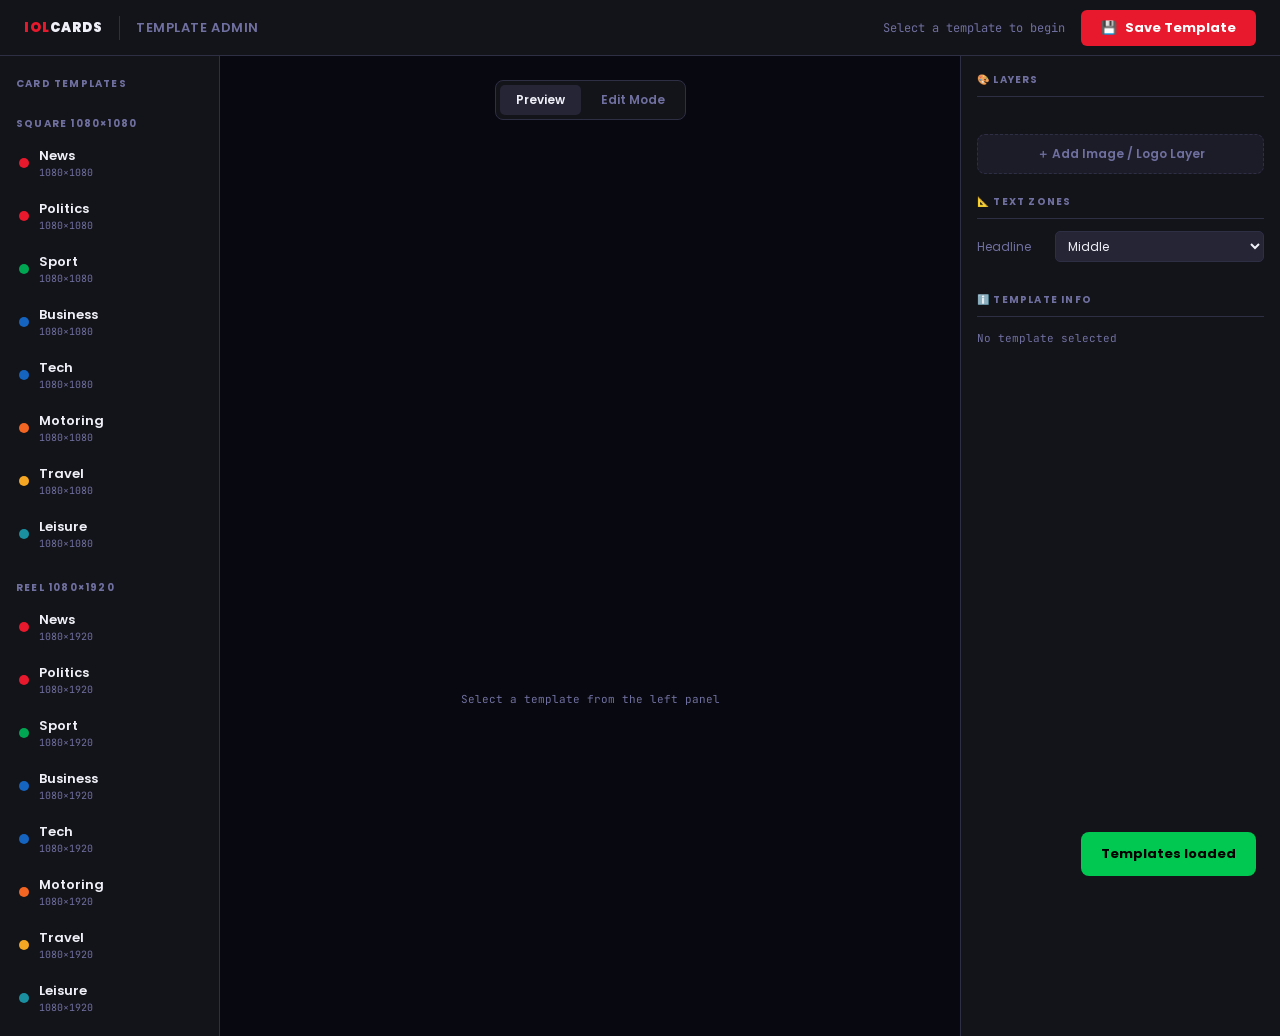
<file: admin.html>
<!DOCTYPE html>
<html lang="en">
<head>
<meta charset="UTF-8">
<meta name="viewport" content="width=device-width, initial-scale=1.0">
<title>IOL Cards · Template Admin</title>
<link href="https://fonts.googleapis.com/css2?family=Poppins:wght@400;600;700;900&family=JetBrains+Mono:wght@400;600&display=swap" rel="stylesheet">
<style>
  :root {
    --bg: #0a0a0c;
    --surface: #13131a;
    --surface2: #1c1c28;
    --surface3: #252535;
    --border: #2e2e45;
    --accent: #e8192c;
    --accent2: #ff4d5e;
    --text: #f0f0f8;
    --muted: #7070a0;
    --green: #00c851;
    --blue: #2979ff;
  }

  * { box-sizing: border-box; margin: 0; padding: 0; }

  body {
    background: var(--bg);
    color: var(--text);
    font-family: 'Poppins', sans-serif;
    min-height: 100vh;
    display: flex;
    flex-direction: column;
  }

  /* ── HEADER ── */
  header {
    background: var(--surface);
    border-bottom: 1px solid var(--border);
    padding: 0 24px;
    height: 56px;
    display: flex;
    align-items: center;
    gap: 16px;
    position: sticky;
    top: 0;
    z-index: 100;
  }
  header .logo {
    font-size: 13px;
    font-weight: 900;
    letter-spacing: 0.08em;
    color: var(--accent);
    text-transform: uppercase;
  }
  header .logo span { color: var(--text); }
  header .sep { width: 1px; height: 24px; background: var(--border); }
  header h1 { font-size: 13px; font-weight: 600; color: var(--muted); letter-spacing: 0.04em; text-transform: uppercase; }
  header .spacer { flex: 1; }
  header .save-btn {
    background: var(--accent);
    color: #fff;
    border: none;
    padding: 8px 20px;
    border-radius: 6px;
    font-family: 'Poppins', sans-serif;
    font-size: 13px;
    font-weight: 700;
    cursor: pointer;
    display: flex;
    align-items: center;
    gap: 8px;
    transition: background 0.15s;
  }
  header .save-btn:hover { background: var(--accent2); }
  header .save-btn.saved { background: var(--green); }
  header .status {
    font-size: 12px;
    color: var(--muted);
    font-family: 'JetBrains Mono', monospace;
  }

  /* ── LAYOUT ── */
  .layout {
    display: grid;
    grid-template-columns: 220px 1fr 320px;
    flex: 1;
    min-height: 0;
  }

  /* ── LEFT: TEMPLATE LIST ── */
  .tmpl-list {
    background: var(--surface);
    border-right: 1px solid var(--border);
    overflow-y: auto;
    padding: 12px 0;
  }
  .tmpl-list h2 {
    font-size: 10px;
    font-weight: 700;
    letter-spacing: 0.12em;
    color: var(--muted);
    text-transform: uppercase;
    padding: 8px 16px 4px;
  }
  .tmpl-item {
    display: flex;
    align-items: center;
    gap: 10px;
    padding: 10px 16px;
    cursor: pointer;
    border-left: 3px solid transparent;
    transition: all 0.12s;
  }
  .tmpl-item:hover { background: var(--surface2); }
  .tmpl-item.active {
    background: var(--surface2);
    border-left-color: var(--accent);
  }
  .tmpl-dot {
    width: 10px; height: 10px;
    border-radius: 50%;
    flex-shrink: 0;
  }
  .tmpl-item .tmpl-name {
    font-size: 13px;
    font-weight: 600;
  }
  .tmpl-item .tmpl-type {
    font-size: 10px;
    color: var(--muted);
    font-family: 'JetBrains Mono', monospace;
  }

  /* ── CENTRE: CANVAS PREVIEW ── */
  .canvas-area {
    display: flex;
    flex-direction: column;
    align-items: center;
    justify-content: flex-start;
    padding: 24px;
    gap: 16px;
    overflow-y: auto;
    background: #080810;
  }
  .canvas-tabs {
    display: flex;
    gap: 4px;
    background: var(--surface);
    border-radius: 8px;
    padding: 4px;
    border: 1px solid var(--border);
  }
  .canvas-tabs button {
    background: none;
    border: none;
    color: var(--muted);
    font-family: 'Poppins', sans-serif;
    font-size: 12px;
    font-weight: 600;
    padding: 6px 16px;
    border-radius: 5px;
    cursor: pointer;
    transition: all 0.12s;
  }
  .canvas-tabs button.active {
    background: var(--surface3);
    color: var(--text);
  }
  .canvas-wrap {
    position: relative;
    cursor: crosshair;
  }
  .canvas-wrap canvas {
    border-radius: 4px;
    display: block;
  }
  /* Draggable element overlays */
  .overlay-handle {
    position: absolute;
    border: 2px dashed rgba(255,255,255,0.5);
    border-radius: 4px;
    cursor: move;
    background: transparent;
    transition: border-color 0.12s;
  }
  .overlay-handle:hover { border-color: #fff; }
  .overlay-handle.selected { border-color: var(--accent); }
  .overlay-handle .resize-br {
    position: absolute;
    bottom: -5px; right: -5px;
    width: 10px; height: 10px;
    background: var(--accent);
    border-radius: 2px;
    cursor: se-resize;
  }
  .canvas-hint {
    font-size: 11px;
    color: var(--muted);
    text-align: center;
    font-family: 'JetBrains Mono', monospace;
  }

  /* ── RIGHT: CONTROLS ── */
  .controls {
    background: var(--surface);
    border-left: 1px solid var(--border);
    overflow-y: auto;
    padding: 16px;
    display: flex;
    flex-direction: column;
    gap: 20px;
  }
  .ctrl-section h3 {
    font-size: 10px;
    font-weight: 700;
    letter-spacing: 0.12em;
    text-transform: uppercase;
    color: var(--muted);
    margin-bottom: 12px;
    padding-bottom: 8px;
    border-bottom: 1px solid var(--border);
  }
  .ctrl-row {
    display: flex;
    align-items: center;
    justify-content: space-between;
    margin-bottom: 10px;
    gap: 8px;
  }
  .ctrl-row label {
    font-size: 12px;
    color: var(--muted);
    white-space: nowrap;
    min-width: 70px;
  }
  .ctrl-row input[type=range] {
    flex: 1;
    accent-color: var(--accent);
    height: 4px;
  }
  .ctrl-row .val {
    font-size: 11px;
    color: var(--text);
    font-family: 'JetBrains Mono', monospace;
    min-width: 42px;
    text-align: right;
  }
  .ctrl-row input[type=number] {
    width: 72px;
    background: var(--surface3);
    border: 1px solid var(--border);
    border-radius: 5px;
    color: var(--text);
    font-family: 'JetBrains Mono', monospace;
    font-size: 12px;
    padding: 5px 8px;
    text-align: right;
  }

  /* Logo slots */
  .logo-slots { display: flex; flex-direction: column; gap: 8px; }
  .logo-slot {
    background: var(--surface2);
    border: 1px solid var(--border);
    border-radius: 8px;
    padding: 10px 12px;
    display: flex;
    align-items: center;
    gap: 12px;
    cursor: pointer;
    transition: border-color 0.12s;
    position: relative;
  }
  .logo-slot:hover { border-color: var(--accent); }
  .logo-slot.has-logo { border-color: var(--green); }
  .logo-slot-preview {
    width: 48px; height: 36px;
    border-radius: 4px;
    background: var(--surface3);
    display: flex;
    align-items: center;
    justify-content: center;
    overflow: hidden;
    flex-shrink: 0;
  }
  .logo-slot-preview img {
    max-width: 100%; max-height: 100%;
    object-fit: contain;
  }
  .logo-slot-info { flex: 1; min-width: 0; }
  .logo-slot-info .slot-name { font-size: 12px; font-weight: 600; }
  .logo-slot-info .slot-file {
    font-size: 10px;
    color: var(--muted);
    font-family: 'JetBrains Mono', monospace;
    white-space: nowrap;
    overflow: hidden;
    text-overflow: ellipsis;
  }
  .logo-slot-del {
    background: none;
    border: none;
    color: var(--muted);
    cursor: pointer;
    font-size: 16px;
    padding: 2px 4px;
  }
  .logo-slot-del:hover { color: var(--accent); }
  .upload-input { display: none; }

  /* Add layer button */
  .add-layer-btn {
    width: 100%;
    background: var(--surface2);
    border: 1px dashed var(--border);
    color: var(--muted);
    font-family: 'Poppins', sans-serif;
    font-size: 12px;
    font-weight: 600;
    padding: 10px;
    border-radius: 8px;
    cursor: pointer;
    transition: all 0.12s;
    display: flex;
    align-items: center;
    justify-content: center;
    gap: 6px;
  }
  .add-layer-btn:hover { border-color: var(--accent); color: var(--accent); background: var(--surface3); }

  /* Layer list */
  .layer-list { display: flex; flex-direction: column; gap: 4px; }
  .layer-item {
    background: var(--surface2);
    border: 1px solid var(--border);
    border-radius: 6px;
    padding: 8px 10px;
    display: flex;
    align-items: center;
    gap: 8px;
    cursor: pointer;
    transition: border-color 0.12s;
  }
  .layer-item:hover { border-color: var(--accent); }
  .layer-item.selected { border-color: var(--accent); background: var(--surface3); }
  .layer-icon { font-size: 16px; flex-shrink: 0; }
  .layer-info { flex: 1; min-width: 0; }
  .layer-info .lname { font-size: 12px; font-weight: 600; }
  .layer-info .lpos {
    font-size: 10px;
    color: var(--muted);
    font-family: 'JetBrains Mono', monospace;
  }
  .layer-vis {
    background: none;
    border: none;
    color: var(--muted);
    cursor: pointer;
    font-size: 14px;
    padding: 2px;
  }
  .layer-del {
    background: none;
    border: none;
    color: var(--muted);
    cursor: pointer;
    font-size: 14px;
    padding: 2px;
  }
  .layer-del:hover { color: var(--accent); }

  /* Selected layer controls */
  .selected-layer-controls {
    background: var(--surface2);
    border: 1px solid var(--border);
    border-radius: 8px;
    padding: 12px;
    display: none;
  }
  .selected-layer-controls.visible { display: block; }

  /* Toast */
  .toast {
    position: fixed;
    bottom: 24px;
    right: 24px;
    background: var(--green);
    color: #000;
    font-size: 13px;
    font-weight: 700;
    padding: 12px 20px;
    border-radius: 8px;
    transform: translateY(80px);
    transition: transform 0.3s cubic-bezier(0.34,1.56,0.64,1);
    z-index: 999;
  }
  .toast.show { transform: translateY(0); }
  .toast.error { background: var(--accent); color: #fff; }

  /* Scrollbar */
  ::-webkit-scrollbar { width: 4px; }
  ::-webkit-scrollbar-track { background: transparent; }
  ::-webkit-scrollbar-thumb { background: var(--border); border-radius: 2px; }
</style>
</head>
<body>

<header>
  <div class="logo">IOL<span>Cards</span></div>
  <div class="sep"></div>
  <h1>Template Admin</h1>
  <div class="spacer"></div>
  <span class="status" id="status-text">Select a template to begin</span>
  <button class="save-btn" id="save-btn" onclick="saveTemplate()">
    <span>💾</span> Save Template
  </button>
</header>

<div class="layout">

  <!-- LEFT: Template list -->
  <nav class="tmpl-list">
    <h2>Card Templates</h2>
    <h2 style="margin-top:12px">Square 1080×1080</h2>
    <div id="sq-list"></div>
    <h2 style="margin-top:12px">Reel 1080×1920</h2>
    <div id="reel-list"></div>
  </nav>

  <!-- CENTRE: Canvas preview -->
  <div class="canvas-area">
    <div class="canvas-tabs">
      <button class="active" onclick="setView('preview')">Preview</button>
      <button onclick="setView('edit')">Edit Mode</button>
    </div>
    <div class="canvas-wrap" id="canvas-wrap">
      <canvas id="preview-canvas" width="540" height="540"></canvas>
    </div>
    <p class="canvas-hint" id="canvas-hint">Select a template from the left panel</p>
  </div>

  <!-- RIGHT: Controls -->
  <aside class="controls">

    <div class="ctrl-section">
      <h3>🎨 Layers</h3>
      <div class="layer-list" id="layer-list"></div>
      <br>
      <button class="add-layer-btn" onclick="addImageLayer()">
        ＋ Add Image / Logo Layer
      </button>
    </div>

    <div class="ctrl-section" id="selected-layer-section" style="display:none">
      <h3>✏️ Selected Layer</h3>
      <div class="selected-layer-controls visible" id="sel-controls">

        <div class="ctrl-row">
          <label>X</label>
          <input type="range" id="sl-x" min="0" max="1080" step="1" oninput="updateSelectedLayer('x',this.value)">
          <span class="val" id="sl-x-val">0</span>
        </div>
        <div class="ctrl-row">
          <label>Y</label>
          <input type="range" id="sl-y" min="0" max="1080" step="1" oninput="updateSelectedLayer('y',this.value)">
          <span class="val" id="sl-y-val">0</span>
        </div>
        <div class="ctrl-row">
          <label>Width</label>
          <input type="range" id="sl-w" min="20" max="1080" step="2" oninput="updateSelectedLayer('w',this.value)">
          <span class="val" id="sl-w-val">200</span>
        </div>
        <div class="ctrl-row">
          <label>Opacity</label>
          <input type="range" id="sl-op" min="0" max="100" step="1" oninput="updateSelectedLayer('opacity',this.value)">
          <span class="val" id="sl-op-val">100%</span>
        </div>

        <div class="ctrl-row" style="margin-top:12px">
          <label>Anchor</label>
          <div id="anchor-grid" style="display:grid;grid-template-columns:repeat(3,28px);gap:3px;">
          </div>
        </div>

        <input class="upload-input" type="file" id="sl-file-input" accept="image/png,image/jpeg,image/svg+xml" onchange="handleLayerFileChange(this)">
        <button class="add-layer-btn" style="margin-top:10px" onclick="document.getElementById('sl-file-input').click()">
          📁 Replace Image
        </button>
      </div>
    </div>

    <div class="ctrl-section">
      <h3>📐 Text Zones</h3>
      <div class="ctrl-row">
        <label>Headline</label>
        <select id="tz-headline" onchange="updateTextZone()" style="background:var(--surface3);border:1px solid var(--border);color:var(--text);padding:5px 8px;border-radius:5px;font-family:'Poppins',sans-serif;font-size:12px;flex:1">
          <option value="top">Top</option>
          <option value="mid" selected>Middle</option>
          <option value="bot">Bottom</option>
        </select>
      </div>
    </div>

    <div class="ctrl-section">
      <h3>ℹ️ Template Info</h3>
      <div style="font-size:11px;color:var(--muted);font-family:'JetBrains Mono',monospace;line-height:1.7" id="tmpl-info">
        No template selected
      </div>
    </div>

  </aside>
</div>

<!-- Hidden file input for adding new layers -->
<input class="upload-input" type="file" id="new-layer-input" accept="image/png,image/jpeg,image/svg+xml" onchange="handleNewLayerFile(this)">

<!-- Toast -->
<div class="toast" id="toast"></div>

<script>
// ── SUPABASE CONFIG ──────────────────────────────────────────────
const SUPA_URL = 'https://asipandmcgagpswsgbtr.supabase.co';
const SUPA_KEY = 'eyJhbGciOiJIUzI1NiIsInR5cCI6IkpXVCJ9.eyJpc3MiOiJzdXBhYmFzZSIsInJlZiI6ImFzaXBhbmRtY2dhZ3Bzd3NnYnRyIiwicm9sZSI6ImFub24iLCJpYXQiOjE3ODIyNTc0MzEsImV4cCI6MjA5NzgzMzQzMX0.yc6mSP_EXe8g1w61r667SCoQsSeZILSkZ-BfCka6VDI';

// ── TEMPLATE DEFINITIONS ─────────────────────────────────────────
const CATEGORIES = [
  { id:'news',        label:'News',       col:'#E8192C', style:'standard' },
  { id:'politics',    label:'Politics',   col:'#E8192C', style:'standard' },
  { id:'sport',       label:'Sport',      col:'#00A651', style:'standard' },
  { id:'business',    label:'Business',   col:'#1565C0', style:'standard' },
  { id:'technology',  label:'Tech',       col:'#1565C0', style:'standard' },
  { id:'motoring',    label:'Motoring',   col:'#F26522', style:'standard' },
  { id:'travel',      label:'Travel',     col:'#F5A623', style:'standard' },
  { id:'leisure',     label:'Leisure',    col:'#1A8FA0', style:'leisure'  },
];

// State
let currentTmpl = null;  // { id, format, cat }
let currentView = 'preview';
let selectedLayer = null;
let templates = {};       // { 'news-sq': { layers: [...], textPos: 'mid' } }
let imageCache = {};      // b64 data URIs keyed by layer id

// ── INIT ─────────────────────────────────────────────────────────
window.addEventListener('DOMContentLoaded', async () => {
  buildTemplateList();
  await loadTemplatesFromSupabase();
  showToast('Templates loaded', false);
});

function buildTemplateList() {
  const sqList = document.getElementById('sq-list');
  const reelList = document.getElementById('reel-list');

  CATEGORIES.forEach(cat => {
    ['sq','reel'].forEach(fmt => {
      const el = document.createElement('div');
      el.className = 'tmpl-item';
      el.dataset.id = `${cat.id}-${fmt}`;
      el.innerHTML = `
        <div class="tmpl-dot" style="background:${cat.col}"></div>
        <div>
          <div class="tmpl-name">${cat.label}</div>
          <div class="tmpl-type">${fmt === 'sq' ? '1080×1080' : '1080×1920'}</div>
        </div>`;
      el.onclick = () => selectTemplate(cat.id, fmt, cat);
      (fmt === 'sq' ? sqList : reelList).appendChild(el);
    });
  });
}

async function loadTemplatesFromSupabase() {
  try {
    const res = await fetch(`${SUPA_URL}/rest/v1/card_templates?select=*`, {
      headers: { 'apikey': SUPA_KEY, 'Authorization': `Bearer ${SUPA_KEY}` }
    });
    if (res.ok) {
      const rows = await res.json();
      rows.forEach(row => {
        const config = typeof row.config === 'string' ? JSON.parse(row.config) : row.config;
        templates[row.template_id] = config;
        // Pre-load all layer images into cache
        (config?.layers || []).forEach(layer => {
          if (layer.b64 && !imageCache[layer.id]) {
            loadImageIntoCache(layer.id, layer.b64);
          }
        });
      });
    }
  } catch(e) {
    console.warn('Supabase load failed, using defaults', e);
  }
}

// ── SELECT TEMPLATE ──────────────────────────────────────────────
function selectTemplate(catId, fmt, cat) {
  currentTmpl = { id: `${catId}-${fmt}`, catId, fmt, cat };
  selectedLayer = null;

  // Mark active
  document.querySelectorAll('.tmpl-item').forEach(el => el.classList.remove('active'));
  document.querySelector(`[data-id="${currentTmpl.id}"]`)?.classList.add('active');

  // Ensure template has a layers array
  if (!templates[currentTmpl.id]) {
    templates[currentTmpl.id] = {
      layers: getDefaultLayers(catId, fmt),
      textPos: 'bot'
    };
  }

  // Set canvas size
  const isReel = fmt === 'reel';
  const W = 540, H = isReel ? 960 : 540;
  const canvas = document.getElementById('preview-canvas');
  canvas.width = W; canvas.height = H;

  document.getElementById('canvas-hint').textContent =
    `${cat.label} · ${fmt === 'sq' ? '1080×1080' : '1080×1920'} · Drag layers to reposition`;

  document.getElementById('tmpl-info').innerHTML =
    `id: ${currentTmpl.id}<br>cat: ${catId}<br>fmt: ${fmt}<br>style: ${cat.style}<br>color: ${cat.col}`;

  document.getElementById('status-text').textContent = `Editing: ${cat.label} ${fmt.toUpperCase()}`;

  renderLayerList();
  renderCanvas();
}

function getDefaultLayers(catId, fmt) {
  const isReel = fmt === 'reel';
  const W = 1080, H = isReel ? 1920 : 1080;
  return [
    {
      id: 'logo-' + Date.now(),
      name: `${catId} logo`,
      type: 'logo',
      x: Math.round(W/2 - 160),
      y: H - 180,
      w: 320,
      opacity: 100,
      visible: true,
      file: null,
      b64: null,
      anchor: 'bottom-center'
    }
  ];
}

// ── CANVAS RENDER ────────────────────────────────────────────────
function renderCanvas() {
  if (!currentTmpl) return;
  const canvas = document.getElementById('preview-canvas');
  const ctx = canvas.getContext('2d');
  const W = canvas.width, H = canvas.height;
  const scale = W / 1080;  // preview scale

  const tmpl = templates[currentTmpl.id];
  const cat = currentTmpl.cat;

  // Background
  ctx.fillStyle = '#1a1a2e';
  ctx.fillRect(0, 0, W, H);

  // Gradient overlay (simulated)
  const g = ctx.createLinearGradient(0, 0, 0, H);
  g.addColorStop(0, 'rgba(0,0,0,0.3)');
  g.addColorStop(0.5, 'rgba(0,0,0,0.5)');
  g.addColorStop(1, 'rgba(0,0,0,0.85)');
  ctx.fillStyle = g;
  ctx.fillRect(0, 0, W, H);

  // Left accent bar
  ctx.fillStyle = cat.col;
  ctx.fillRect(0, 0, Math.round(6 * scale), H);

  // Placeholder text
  ctx.fillStyle = '#fff';
  ctx.font = `${Math.round(700)} ${Math.round(28 * scale)}px Poppins,sans-serif`;
  ctx.textAlign = 'center';
  ctx.textBaseline = 'middle';
  ctx.fillText('Headline text preview', W/2, H * 0.45);
  ctx.font = `${Math.round(22 * scale)}px Poppins,sans-serif`;
  ctx.fillStyle = 'rgba(255,255,255,0.5)';
  ctx.fillText('Second line of headline', W/2, H * 0.45 + 36 * scale);

  // Draw layers
  (tmpl?.layers || []).forEach((layer, i) => {
    if (!layer.visible) return;
    const lx = layer.x * scale;
    const ly = layer.y * scale;
    const lw = layer.w * scale;

    if (layer.b64 && imageCache[layer.id]) {
      const img = imageCache[layer.id];
      const aspect = img.width / img.height;
      const lh = lw / aspect;
      ctx.save();
      ctx.imageSmoothingEnabled = true;
      ctx.imageSmoothingQuality = 'high';
      ctx.globalAlpha = (layer.opacity ?? 100) / 100;
      ctx.drawImage(img, lx, ly, lw, lh);
      ctx.restore();
    } else {
      // Placeholder box
      ctx.save();
      ctx.globalAlpha = 0.4;
      ctx.fillStyle = cat.col;
      ctx.fillRect(lx, ly, lw, Math.round(60 * scale));
      ctx.globalAlpha = 1;
      ctx.fillStyle = '#fff';
      ctx.font = `700 ${Math.round(11 * scale)}px Poppins,sans-serif`;
      ctx.textAlign = 'center';
      ctx.textBaseline = 'middle';
      ctx.fillText(layer.name + ' (no image)', lx + lw/2, ly + 30 * scale);
      ctx.restore();
    }

    // Selection outline
    if (selectedLayer === i) {
      const imgH = imageCache[layer.id]
        ? (lw / (imageCache[layer.id].width / imageCache[layer.id].height))
        : 60 * scale;
      ctx.save();
      ctx.strokeStyle = '#e8192c';
      ctx.lineWidth = 2;
      ctx.setLineDash([5, 3]);
      ctx.strokeRect(lx - 2, ly - 2, lw + 4, imgH + 4);
      ctx.restore();
    }
  });
}

// ── LAYER LIST ───────────────────────────────────────────────────
function renderLayerList() {
  if (!currentTmpl) return;
  const tmpl = templates[currentTmpl.id];
  const list = document.getElementById('layer-list');
  list.innerHTML = '';

  (tmpl?.layers || []).forEach((layer, i) => {
    const el = document.createElement('div');
    el.className = 'layer-item' + (selectedLayer === i ? ' selected' : '');
    el.innerHTML = `
      <span class="layer-icon">${layer.b64 ? '🖼️' : '📦'}</span>
      <div class="layer-info">
        <div class="lname">${layer.name}</div>
        <div class="lpos">x:${layer.x} y:${layer.y} w:${layer.w}</div>
      </div>
      <button class="layer-vis" title="Toggle visibility" onclick="toggleLayerVis(${i},event)">${layer.visible ? '👁️' : '🙈'}</button>
      <button class="layer-del" title="Delete layer" onclick="deleteLayer(${i},event)">✕</button>`;
    el.onclick = () => selectLayer(i);
    list.appendChild(el);
  });
}

function selectLayer(i) {
  selectedLayer = i;
  const tmpl = templates[currentTmpl.id];
  const layer = tmpl.layers[i];

  document.getElementById('selected-layer-section').style.display = 'block';
  document.getElementById('sl-x').max = currentTmpl.fmt === 'reel' ? 1920 : 1080;
  document.getElementById('sl-y').max = currentTmpl.fmt === 'reel' ? 1920 : 1080;

  document.getElementById('sl-x').value = layer.x;
  document.getElementById('sl-y').value = layer.y;
  document.getElementById('sl-w').value = layer.w;
  document.getElementById('sl-op').value = layer.opacity ?? 100;
  document.getElementById('sl-x-val').textContent = layer.x;
  document.getElementById('sl-y-val').textContent = layer.y;
  document.getElementById('sl-w-val').textContent = layer.w;
  document.getElementById('sl-op-val').textContent = (layer.opacity ?? 100) + '%';

  renderLayerList();
  renderCanvas();
}

function updateSelectedLayer(prop, value) {
  if (!currentTmpl || selectedLayer === null) return;
  const layer = templates[currentTmpl.id].layers[selectedLayer];
  layer[prop] = parseInt(value);

  document.getElementById(`sl-${prop}-val`).textContent =
    prop === 'opacity' ? value + '%' : value;

  // Update layer list position display
  const lpos = document.querySelectorAll('.layer-info .lpos')[selectedLayer];
  if (lpos) lpos.textContent = `x:${layer.x} y:${layer.y} w:${layer.w}`;

  renderCanvas();
}

function toggleLayerVis(i, e) {
  e.stopPropagation();
  if (!currentTmpl) return;
  const layer = templates[currentTmpl.id].layers[i];
  layer.visible = !layer.visible;
  renderLayerList();
  renderCanvas();
}

function deleteLayer(i, e) {
  e.stopPropagation();
  if (!currentTmpl) return;
  templates[currentTmpl.id].layers.splice(i, 1);
  if (selectedLayer === i) selectedLayer = null;
  document.getElementById('selected-layer-section').style.display = 'none';
  renderLayerList();
  renderCanvas();
}

// ── ADD / UPLOAD IMAGE LAYER ─────────────────────────────────────
function addImageLayer() {
  if (!currentTmpl) { showToast('Select a template first', true); return; }
  document.getElementById('new-layer-input').click();
}

function replaceLogoLayer() {
  if (!currentTmpl) { showToast('Select a template first', true); return; }
  document.getElementById('new-layer-input').click();
}

function handleNewLayerFile(input) {
  const file = input.files[0];
  if (!file) return;
  readFileAsB64(file, (b64) => {
    const isReel = currentTmpl.fmt === 'reel';
    const W = 1080, H = isReel ? 1920 : 1080;
    const id = 'layer-' + Date.now();
    const newLayer = {
      id,
      name: file.name.replace(/\.[^.]+$/, ''),
      type: 'image',
      x: Math.round(W/2 - 200),
      y: H - 250,
      w: 400,
      opacity: 100,
      visible: true,
      file: file.name,
      b64
    };
    // Ensure template is a proper object with layers array
    if (typeof templates[currentTmpl.id] !== 'object' || !templates[currentTmpl.id]) {
      templates[currentTmpl.id] = { layers: [], textPos: 'bot' };
    }
    if (!Array.isArray(templates[currentTmpl.id].layers)) {
      templates[currentTmpl.id].layers = [];
    }
    // Replace all existing layers with this single logo layer
    if (typeof templates[currentTmpl.id] !== 'object' || !templates[currentTmpl.id]) {
      templates[currentTmpl.id] = { layers: [], textPos: 'bot' };
    }
    templates[currentTmpl.id].layers = [newLayer];
    loadImageIntoCache(id, b64, (img) => {
      // Auto-size: set width to ~35% of canvas width, maintain aspect ratio
      const isReel = currentTmpl.fmt === 'reel';
      const canvasW = 1080;
      const targetW = Math.round(canvasW * 0.35);
      const aspect = img.naturalWidth / img.naturalHeight;
      newLayer.w = targetW;
      // Centre bottom position
      newLayer.x = Math.round(canvasW / 2 - targetW / 2);
      newLayer.y = isReel ? 1920 - Math.round(targetW / aspect) - 60 : 1080 - Math.round(targetW / aspect) - 60;
      // Update sliders if this layer is selected
      if (selectedLayer === 0) selectLayer(0);
    });
    renderLayerList();
    renderCanvas();
    selectLayer(0);
    input.value = '';
  });
}

function handleLayerFileChange(input) {
  if (!currentTmpl || selectedLayer === null) return;
  const file = input.files[0];
  if (!file) return;
  readFileAsB64(file, (b64) => {
    const layer = templates[currentTmpl.id].layers[selectedLayer];
    layer.b64 = b64;
    layer.file = file.name;
    layer.name = file.name.replace(/\.[^.]+$/, '');
    loadImageIntoCache(layer.id, b64);
    renderLayerList();
    renderCanvas();
    input.value = '';
  });
}

function readFileAsB64(file, cb) {
  const reader = new FileReader();
  reader.onload = e => cb(e.target.result);
  reader.readAsDataURL(file);
}

function loadImageIntoCache(id, b64, onload) {
  const img = new Image();
  img.onload = () => {
    imageCache[id] = img;
    if (onload) onload(img);
    renderLayerList();
    renderCanvas();
  };
  img.src = b64;
}

// ── SAVE TO SUPABASE ─────────────────────────────────────────────
async function saveTemplate() {
  if (!currentTmpl) { showToast('Select a template first', true); return; }

  const btn = document.getElementById('save-btn');
  btn.textContent = '⏳ Saving…';
  btn.disabled = true;

  const config = templates[currentTmpl.id];

  // Strip b64 from the saved config — we store it separately keyed by layer id
  // Actually keep b64 in the config so it loads back properly
  const payload = {
    template_id: currentTmpl.id,
    config: JSON.stringify(config),
    updated_at: new Date().toISOString()
  };

  try {
    const res = await fetch(`${SUPA_URL}/rest/v1/card_templates`, {
      method: 'POST',
      headers: {
        'apikey': SUPA_KEY,
        'Authorization': `Bearer ${SUPA_KEY}`,
        'Content-Type': 'application/json',
        'Prefer': 'resolution=merge-duplicates'
      },
      body: JSON.stringify(payload)
    });

    if (res.ok || res.status === 201 || res.status === 200) {
      showToast('✓ Template saved!', false);
      btn.className = 'save-btn saved';
      btn.innerHTML = '<span>✓</span> Saved';
      setTimeout(() => {
        btn.className = 'save-btn';
        btn.innerHTML = '<span>💾</span> Save Template';
        btn.disabled = false;
      }, 2000);
    } else {
      const err = await res.text();
      throw new Error(err);
    }
  } catch(e) {
    showToast('Save failed: ' + e.message, true);
    btn.innerHTML = '<span>💾</span> Save Template';
    btn.disabled = false;
  }
}

function setView(v) {
  currentView = v;
  document.querySelectorAll('.canvas-tabs button').forEach((b,i) => {
    b.classList.toggle('active', (i===0 && v==='preview') || (i===1 && v==='edit'));
  });
  renderCanvas();
}

function updateTextZone() { renderCanvas(); }

// ── DRAG ON CANVAS ───────────────────────────────────────────────
const canvas = document.getElementById('preview-canvas');
let dragging = false, dragLayer = null, dragStart = {};

canvas.addEventListener('mousedown', e => {
  if (!currentTmpl || selectedLayer === null) return;
  const r = canvas.getBoundingClientRect();
  const scale = canvas.width / 1080;
  dragStart = { mx: e.clientX, my: e.clientY,
    ox: templates[currentTmpl.id].layers[selectedLayer].x,
    oy: templates[currentTmpl.id].layers[selectedLayer].y };
  dragging = true;
});

window.addEventListener('mousemove', e => {
  if (!dragging || selectedLayer === null) return;
  const scale = canvas.width / 1080;
  const dx = Math.round((e.clientX - dragStart.mx) / scale);
  const dy = Math.round((e.clientY - dragStart.my) / scale);
  const layer = templates[currentTmpl.id].layers[selectedLayer];
  layer.x = dragStart.ox + dx;
  layer.y = dragStart.oy + dy;
  document.getElementById('sl-x').value = layer.x;
  document.getElementById('sl-y').value = layer.y;
  document.getElementById('sl-x-val').textContent = layer.x;
  document.getElementById('sl-y-val').textContent = layer.y;
  renderCanvas();
});

window.addEventListener('mouseup', () => { dragging = false; });

// ── TOAST ────────────────────────────────────────────────────────
function showToast(msg, isError) {
  const t = document.getElementById('toast');
  t.textContent = msg;
  t.className = 'toast show' + (isError ? ' error' : '');
  setTimeout(() => t.className = 'toast' + (isError ? ' error' : ''), 3000);
}
</script>
</body>
</html>
</file>
